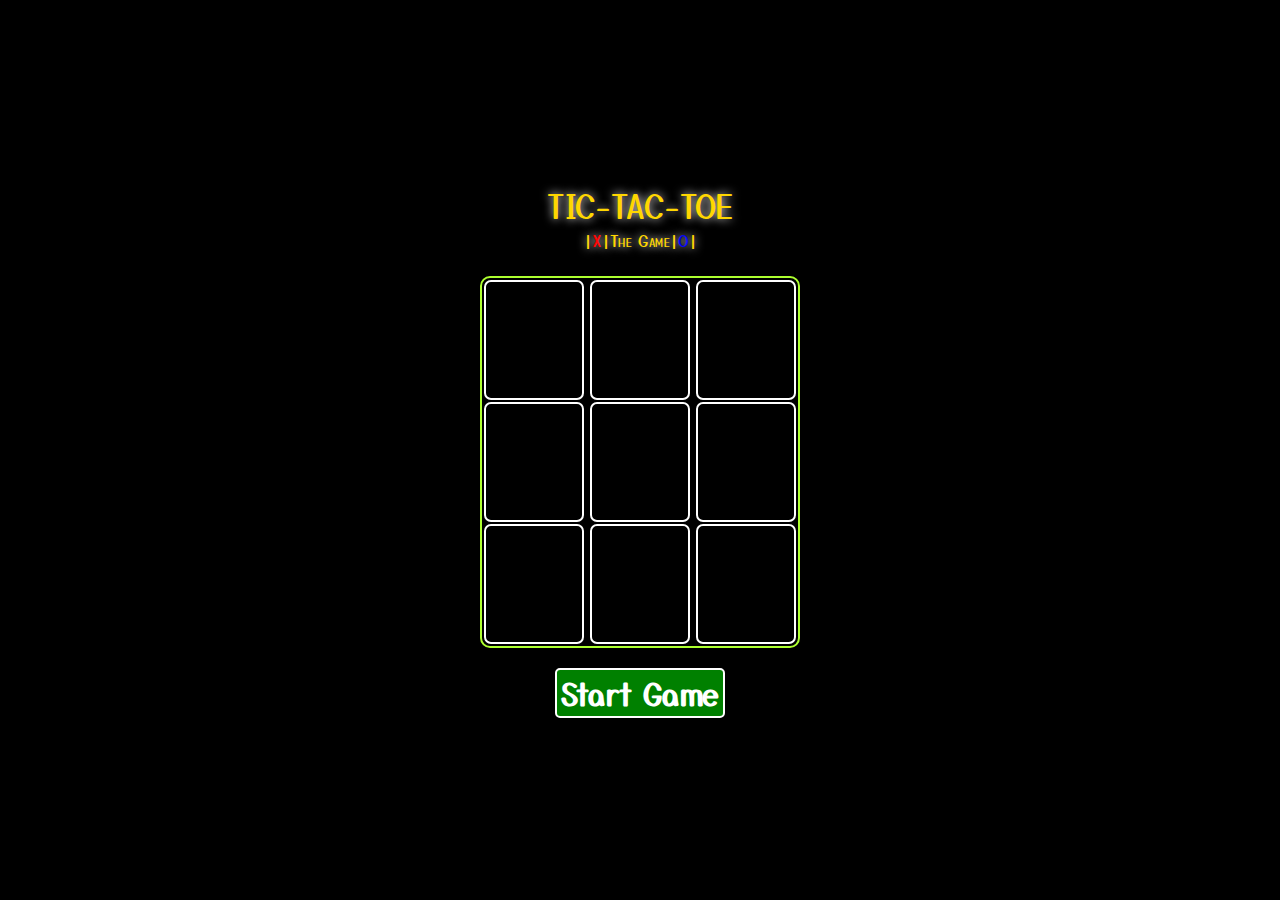
<file: index.html>
<!DOCTYPE html>
<html>
<head>
 <title>Tic-Tac-Toe Game</title>
 <meta name="viewport" content="width=device-width, initial-scale= 1.0">
 <link rel="icon" type="image/png" href="./img/ttt.png">
 <link rel="stylesheet" type="text/css" href="./tic-tac-toe.css">
 <link rel="preconnect" href="https://fonts.googleapis.com">
 <link rel="preconnect" href="https://fonts.gstatic.com" crossorigin>
 <link href="https://fonts.googleapis.com/css2?family=DynaPuff:wght@400..700&family=Yusei+Magic&display=swap" rel="stylesheet">
</head>
 <body>
  <audio loop>
         <source src="./audio/bg_music.mp3" type="audio/mpeg">
  </audio>
     <div>
  <h1>TIC-TAC-TOE</h1>
  <h4>|<span style="color: red;">X</span>|The Game|<span style="color: blue;">O</span>|</h4><br>
  <table>
      <tbody>
        <tr>
            <td>
                <input class="inp" type="button" id="00" value=" " onclick="f1(); f2(this.id); cal(this.id);" disabled>
                <input class="inp" type="button" id="01" value=" " onclick="f1(); f2(this.id); cal(this.id);" disabled>
                <input class="inp" type="button" id="02" value=" " onclick="f1(); f2(this.id); cal(this.id);" disabled>
            </td>
        </tr>
        <tr>
            <td>
                <input class="inp" type="button" id="10" value=" " onclick="f1(); f2(this.id); cal(this.id);" disabled>
                <input class="inp" type="button" id="11" value=" " onclick="f1(); f2(this.id); cal(this.id);" disabled>
                <input class="inp" type="button" id="12" value=" " onclick="f1(); f2(this.id); cal(this.id);" disabled>
            </td>
        </tr>
        <tr>
            <td>
                <input class="inp" type="button" id="20" value=" " onclick="f1(); f2(this.id); cal(this.id);" disabled>
                <input class="inp" type="button" id="21" value=" " onclick="f1(); f2(this.id); cal(this.id);" disabled>
                <input class="inp" type="button" id="22" value=" " onclick="f1(); f2(this.id); cal(this.id);" disabled>
            </td>
        </tr>
        </tbody>
        </table>
        <br><div id="com"><input class="play" type="button" value="Start Game" onclick="play(); bgm();"></div>
     </div>
  <script type="text/javascript" src="./tic-tac-toe.js"></script>
</body>
</html>
</file>
<file: tic-tac-toe.css>
* {
  margin: 0;
  padding: 0;
  font-family: "Yusei Magic", sans-serif;
  font-weight: 400;
  font-style: normal;
  box-sizing: border-box;
}

html,
body {
  height: 100%;
  width: 100%;
  user-select: none;
}

body {
  font-variant: small-caps;
  background: black;
  display: -webkit-box;
  display: -ms-flexbox;
  display: flex;
  -webkit-box-pack: center;
  -ms-flex-pack: center;
  justify-content: center;
  -webkit-box-align: center;
  -ms-flex-align: center;
  align-items: center;
}

div {
  display: inline-block;
  text-align: center;
}

h1,
h4 {
  color: gold;
  text-shadow: white 0px 0px 10px;
}

h3 {
  font-size: 40px;
}

table {
  border: solid greenyellow 2px;
  border-radius: 10px;
  display: inline-block;
  margin-bottom: 15px;
}

.play {
  height: 50px;
  width: 170px;
  background: green;
  text-align: center;
  border: solid 2px white;
  font-size: 30px;
  font-weight: bolder;
  color: white;
  border-radius: 5px;
}

.res {
  height: 50px;
  width: 170px;
  background: yellow;
  font-size: 30px;
  color: green;
  font-weight: bolder;
  text-align: center;
  border: solid green 2px;
  border-radius: 5px;
}

.inp {
  font-size: 80px;
  width: 100px;
  height: fit-content;
  background: transparent;
  border: solid white 2px;
  border-radius: 7px;
}

#com {
  font-size: 30px;
  color: red;
}
</file>
